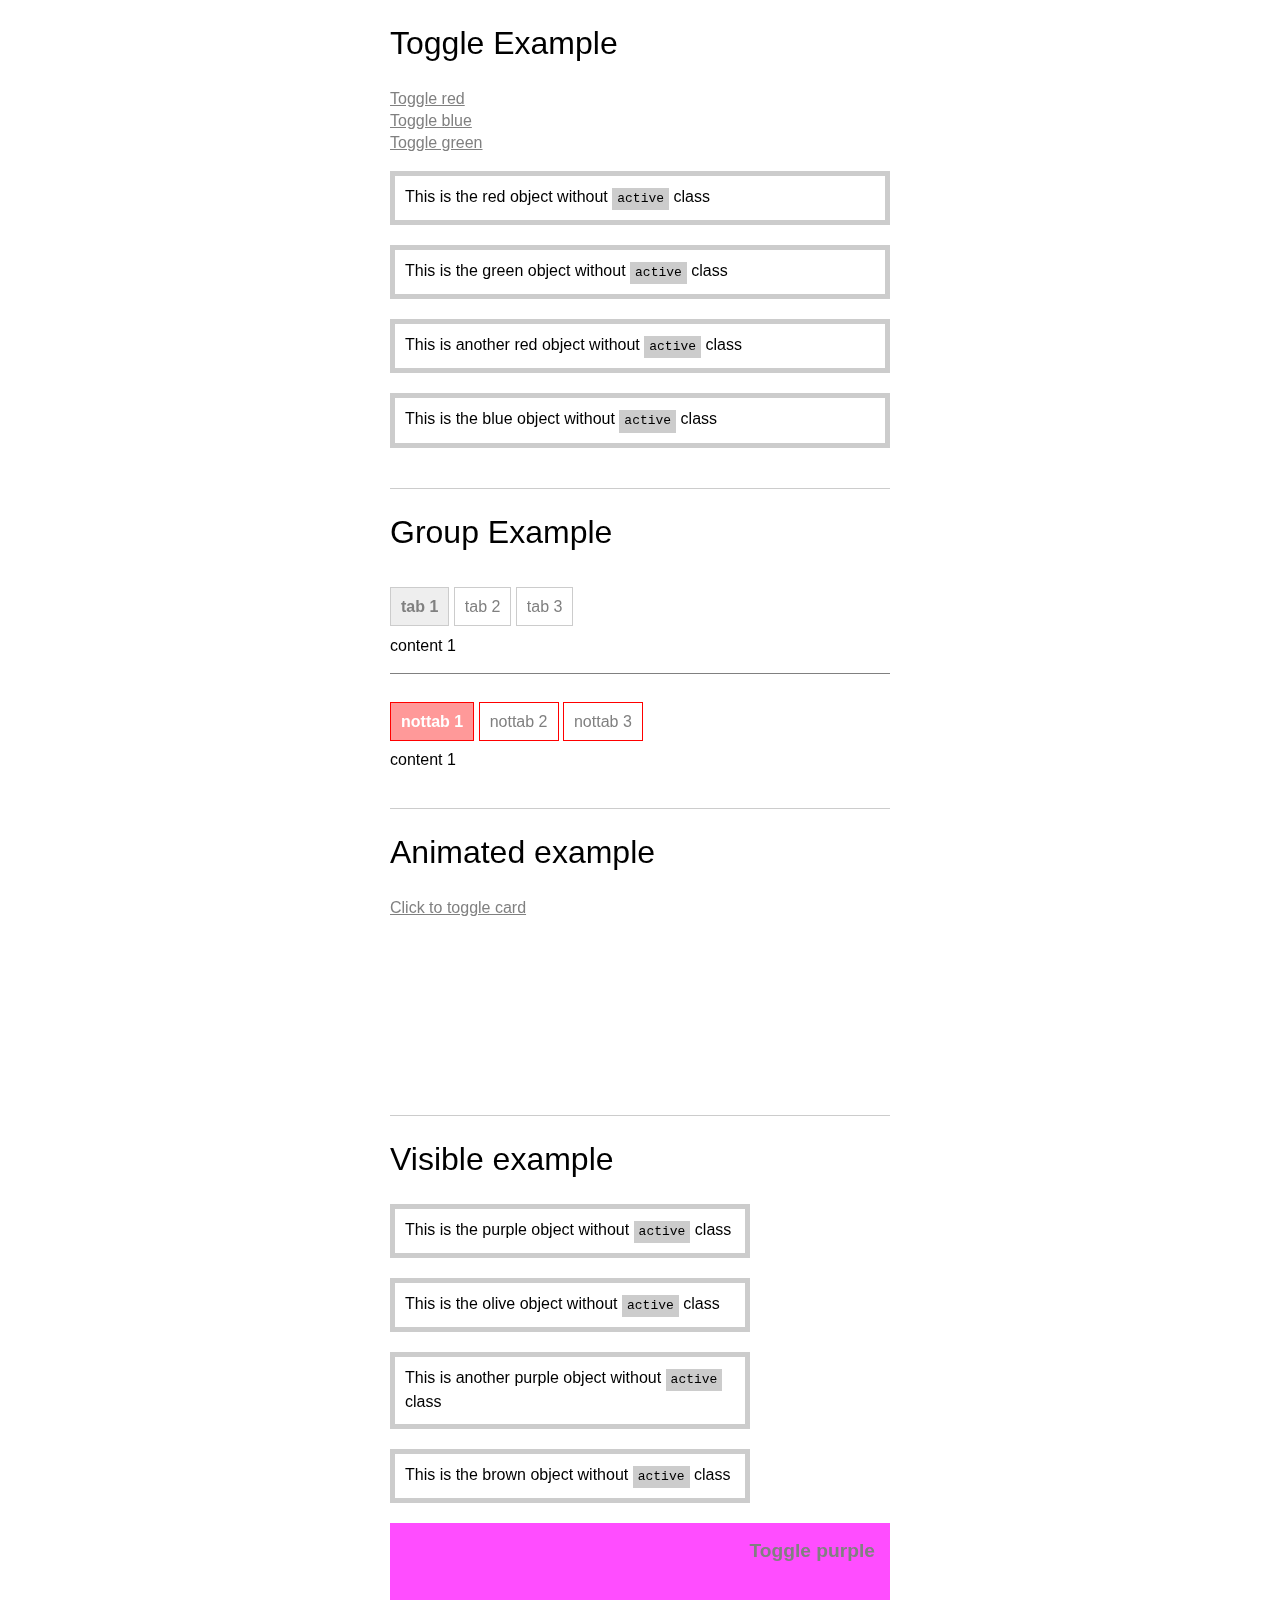
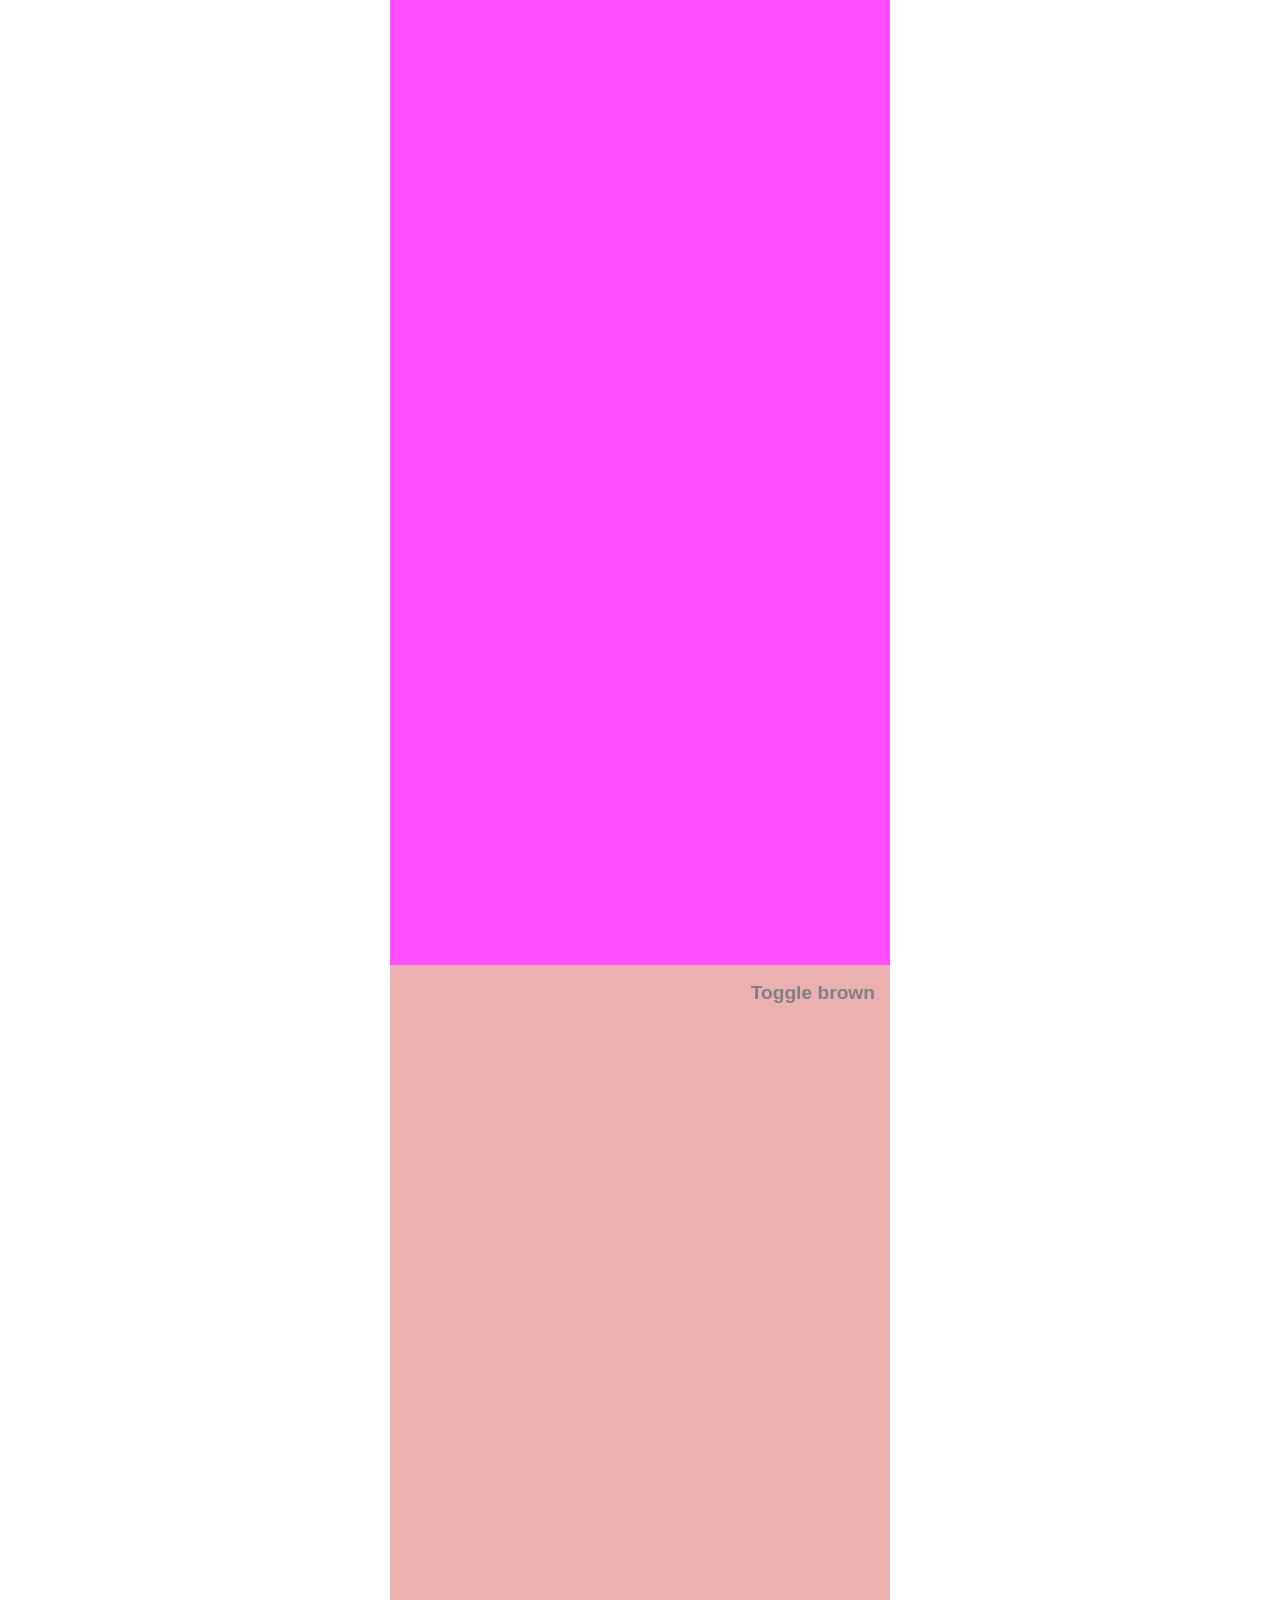
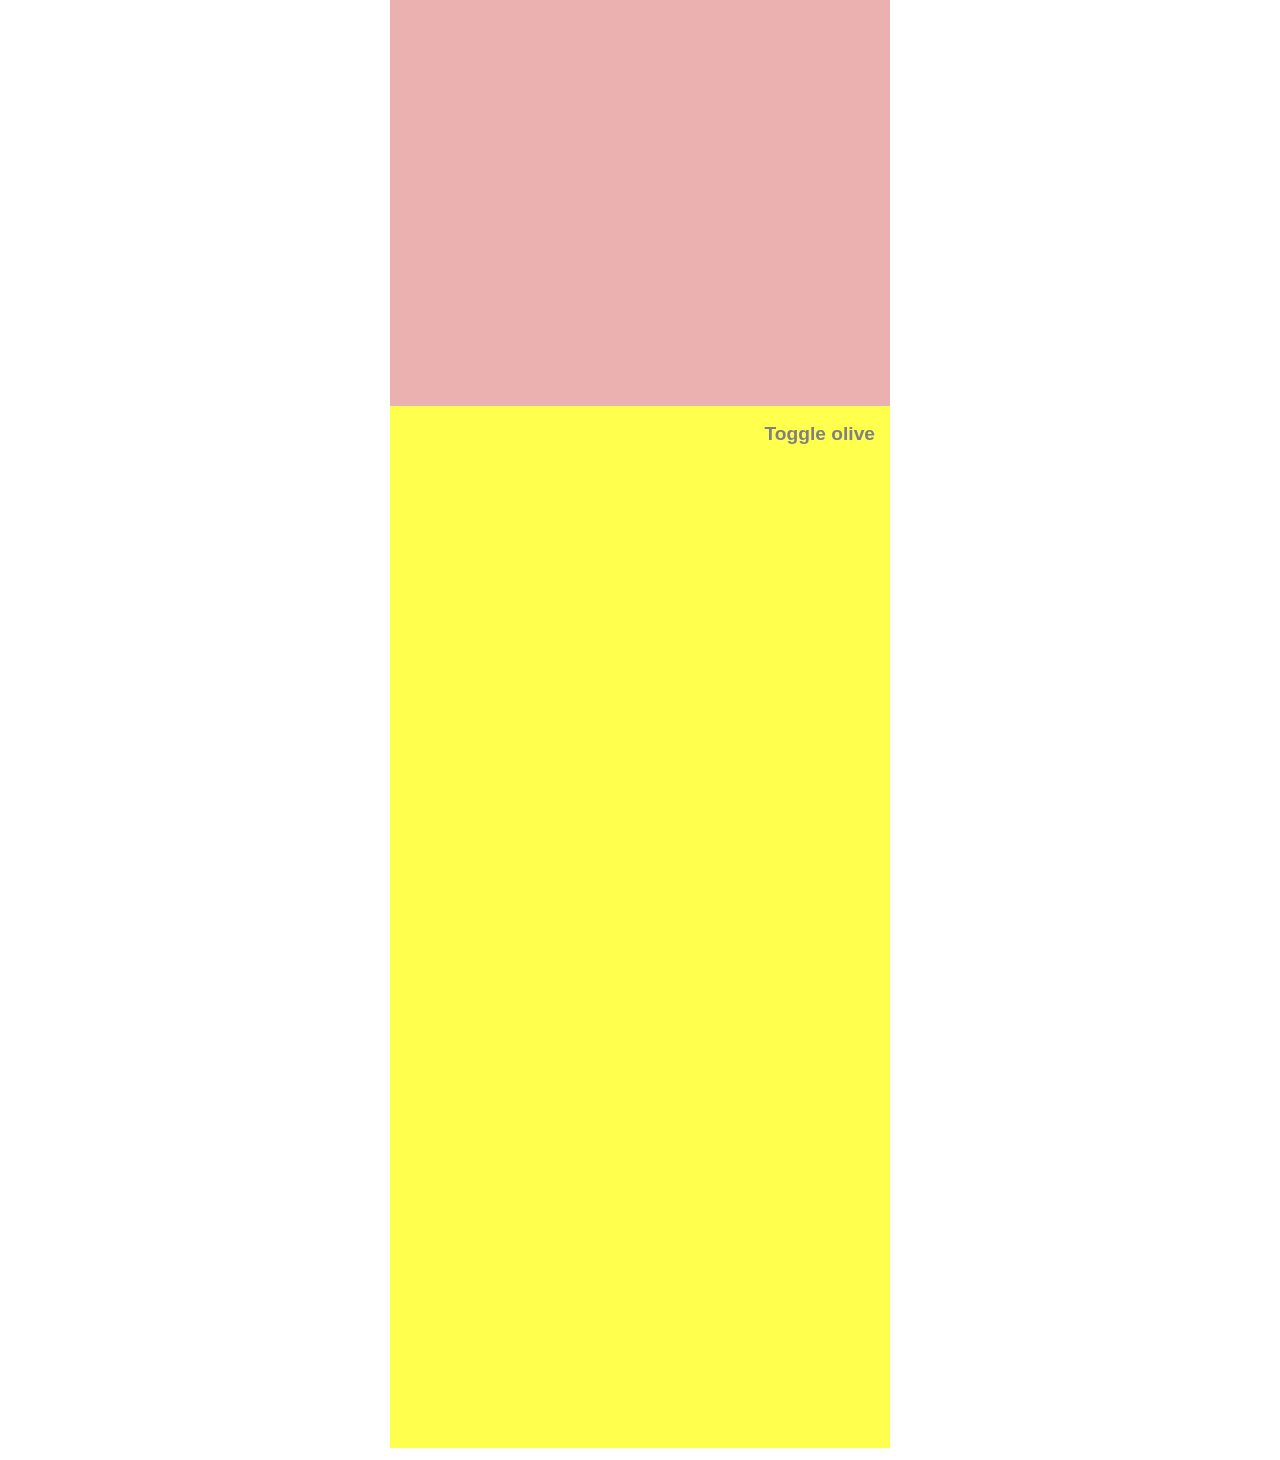
<file: index.html>
<!DOCTYPE html>
<html lang="en">
<head>
  <meta charset="UTF-8"/>
  <title>toggle test</title>
  <meta name="viewport" content="width=device-width, user-scalable=no" />
  <link rel="stylesheet" href="css/style.css"/>
</head>

<div class="container toggle">
  <body>
    <div class="example">
      <h1>Toggle Example</h1>
      <ul>
        <li>
          <a href="javascript:void(0)" class="red-toggle">Toggle red</a>
        </li>
        <li>
          <a href="javascript:void(0)" class="blue-toggle">Toggle blue</a>
        </li>
        <li>
          <a href="javascript:void(0)" class="green-toggle">Toggle green</a>
        </li>
      </ul>
      <div class="red-target">
        This is the red object <span class="text"></span> <tt>active</tt> class
      </div>
      <div class="green-target">
       This is the green object <span class="text"></span> <tt>active</tt> class
     </div>
     <div class="red-target">
      This is  another red object <span class="text"></span> <tt>active</tt> class
    </div>
    <div class="blue-target">
     This is the blue object <span class="text"></span> <tt>active</tt> class
   </div>
 </div>
 <div class="example group">
   <h1>Group Example</h1>
   <div class="tabs">
    <a href="javascript:void(0)" class="tab-group-1 tab-active">tab 1</a>
    <a href="javascript:void(0)" class="tab-group-2">tab 2</a>
    <a href="javascript:void(0)" class="tab-group-3">tab 3</a>
  </div>
  <div class="content">
    <p class="tab-target-1 tab-active">content 1</p>
    <p class="tab-target-2">content 2</p>
    <p class="tab-target-3">content 3</p>
  </div>
<hr>
   <div class="nottabs">
    <a href="javascript:void(0)" class="nottab-group-1 nottab-active">nottab 1</a>
    <a href="javascript:void(0)" class="nottab-group-2">nottab 2</a>
    <a href="javascript:void(0)" class="nottab-group-3">nottab 3</a>
  </div>
  <div class="content">
    <p class="nottab-target-1 nottab-active">content 1</p>
    <p class="nottab-target-2">content 2</p>
    <p class="nottab-target-3">content 3</p>
  </div>
</div>
<div class="example out">
  <h1>Animated example</h1>
<a href="javascript:void(0)" class="card-toggle">Click to toggle card</a>
<div class="card-target">I appear smoothly, but disappear bluntly.</div>
</div>
<div class="example visible">
  <h1>Visible example</h1>
  <div class="sidebar">
   <div class="purple-target">
    This is the purple object <span class="text"></span> <tt>active</tt> class
  </div>
  <div class="olive-target">
   This is the olive object <span class="text"></span> <tt>active</tt> class
 </div>
 <div class="purple-target">
  This is  another purple object <span class="text"></span> <tt>active</tt> class
</div>
<div class="brown-target">
 This is the brown object <span class="text"></span> <tt>active</tt> class
</div>
</div>
<div class="menu">
  <a href="javascript:void(0)" class="purple-visible">Toggle purple</a>
  <a href="javascript:void(0)" class="brown-visible">Toggle brown</a>
  <a href="javascript:void(0)" class="olive-visible">Toggle olive</a>

</div>
</div>
</div>
<script src="https://code.jquery.com/jquery-3.2.1.min.js" integrity="sha256-hwg4gsxgFZhOsEEamdOYGBf13FyQuiTwlAQgxVSNgt4=" crossorigin="anonymous"></script>
<script src="tangle.js"></script>
</body>
</html>
</file>
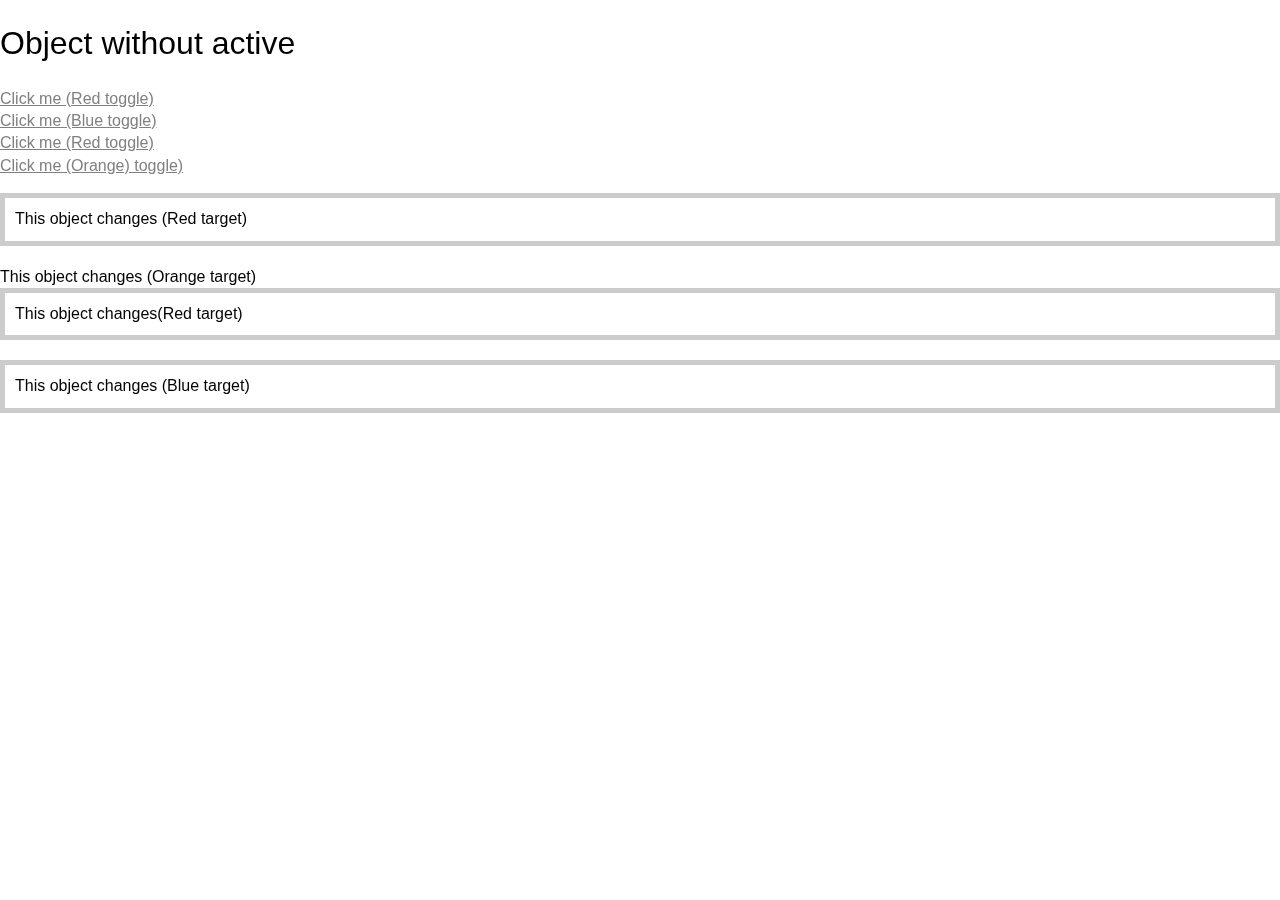
<file: another.html>
<!DOCTYPE html>
<html lang="en">
<head>
  <meta charset="UTF-8"/>
  <title>toggle test</title>
  <link rel="stylesheet" href="css/style.css"/>
</head>

<body>
  <h1>Object without active</h1>
  <ul>
  	<li>
  		<a href="#" class="toggle red-toggle">Click me (Red toggle)</a>
  	</li>
  	<li>
  		<a href="#" class="toggle blue-toggle">Click me (Blue toggle)</a>
  	</li>
  	 <li>
  		<a href="#" class="toggle red-toggle">Click me (Red toggle)</a>
  	</li>
  	 <li>
  		<a href="#" class="toggle aaa-toggle">Click me (Orange) toggle)</a>
  	</li>
  	</ul>

 <div class="red-target">
  This object changes (Red target)
 </div>
  <div class="aaa-target">
   This object changes (Orange target)
 </div>
   <div class="red-target">
  This object changes(Red target)<br/>
 </div>
  <div class="blue-target">
   This object changes (Blue target)
 </div>
  <script src="tangle.js"></script>
</body>
</html>
</file>
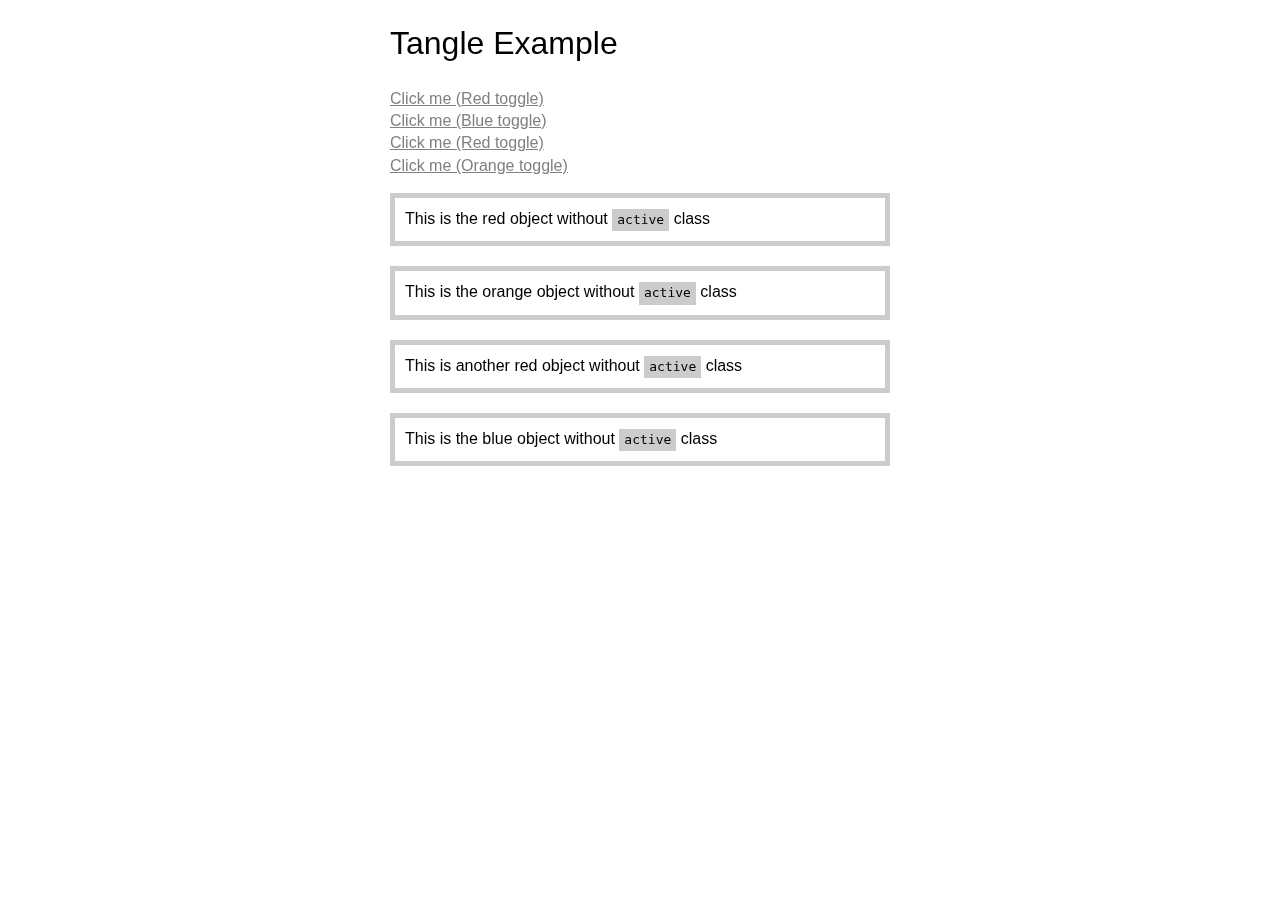
<file: index2.html>
<!DOCTYPE html>
<html lang="en">
<head>
  <meta charset="UTF-8"/>
  <title>toggle test</title>
  <link rel="stylesheet" href="css/style.css"/>
</head>

<div class="container">
  <body>
  <h1>Tangle Example</h1>
  <ul>
    <li>
      <a href="#" class="toggle red-toggle">Click me (Red toggle)</a>
    </li>
    <li>
      <a href="#" class="toggle blue-toggle">Click me (Blue toggle)</a>
    </li>
     <li>
      <a href="#" class="toggle red-toggle">Click me (Red toggle)</a>
    </li>
     <li>
      <a href="#" class="toggle orange-toggle">Click me (Orange  toggle)</a>
    </li>
    </ul>

 <div class="red-target">
  This is the red object <span class="text"></span> <tt>active</tt> class
 </div>
  <div class="orange-target">
   This is the orange object <span class="text"></span> <tt>active</tt> class
 </div>
   <div class="red-target">
  This is  another red object <span class="text"></span> <tt>active</tt> class
 </div>
  <div class="blue-target">
   This is the blue object <span class="text"></span> <tt>active</tt> class
 </div>
</div>
  <script src="tangle.js"></script>
</body>
</html>
</file>
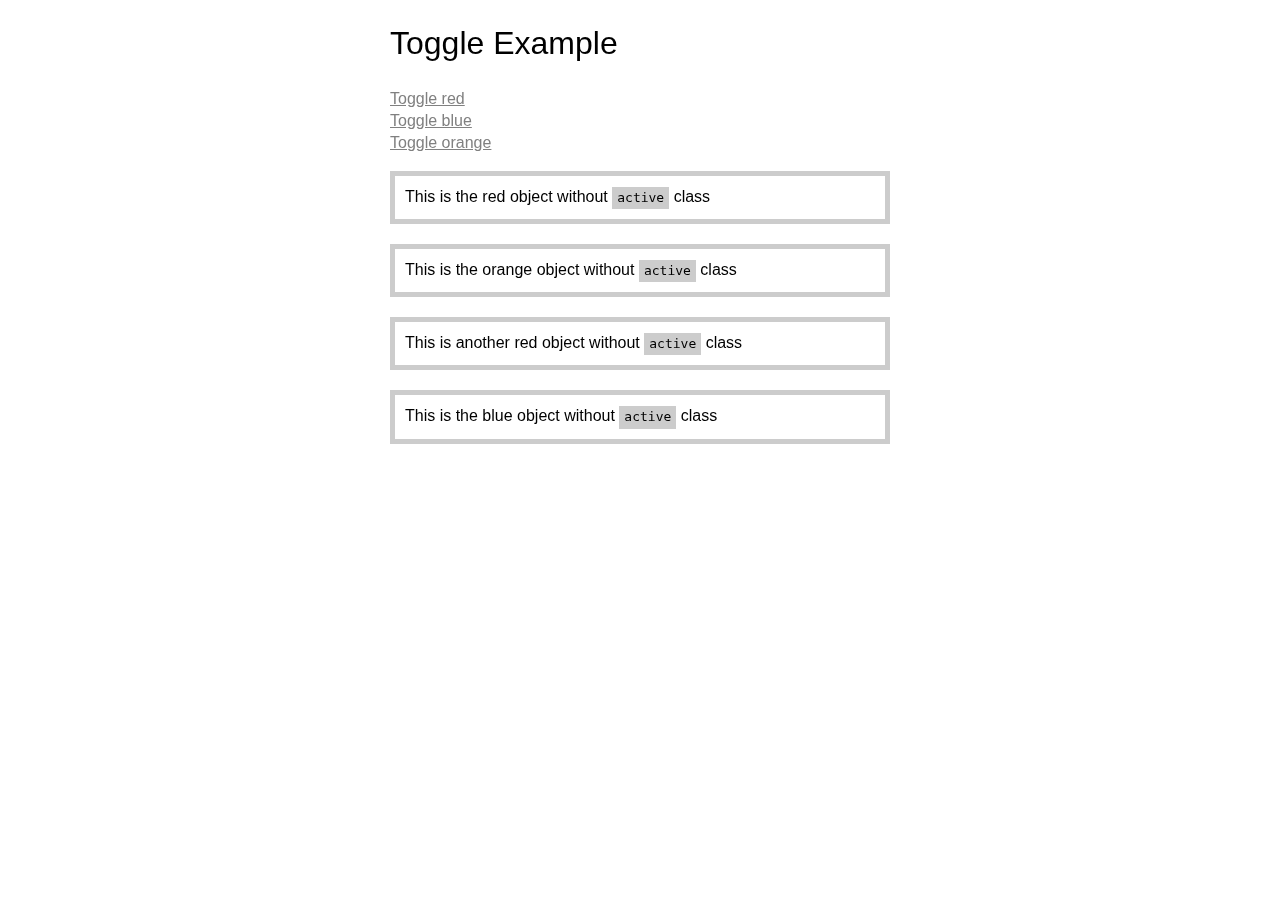
<file: toggle.html>
<!DOCTYPE html>
<html lang="en">
<head>
  <meta charset="UTF-8"/>
  <title>toggle test</title>
  <link rel="stylesheet" href="css/style.css"/>
</head>

<div class="container">
  <body>
  <h1>Toggle Example</h1>
  <ul>
    <li>
      <a href="#" class="red-toggle">Toggle red</a>
    </li>
    <li>
      <a href="#" class="blue-toggle">Toggle blue</a>
    </li>
     <li>
      <a href="#" class="orange-toggle">Toggle orange</a>
    </li>
<!--      <li>
      <a href="#" class="red-off">Remove red</a>, <a href="#" class="red-on">Add red</a>
    </li>
     <li>
      <a href="#" class="blue-off">Remove blue</a>, <a href="#" class="blue-on">Add blue</a>
    </li>
     <li>
      <a href="#" class="orange-off">Remove orange</a>, <a href="#" class="orange-on">Add orange</a>
    </li> -->
    </ul>

 <div class="red-target">
  This is the red object <span class="text"></span> <tt>active</tt> class
 </div>
  <div class="orange-target">
   This is the orange object <span class="text"></span> <tt>active</tt> class
 </div>
   <div class="red-target">
  This is  another red object <span class="text"></span> <tt>active</tt> class
 </div>
  <div class="blue-target">
   This is the blue object <span class="text"></span> <tt>active</tt> class
 </div>
</div>
<script src="https://code.jquery.com/jquery-3.2.1.min.js" integrity="sha256-hwg4gsxgFZhOsEEamdOYGBf13FyQuiTwlAQgxVSNgt4=" crossorigin="anonymous"></script>
  <script src="tangle.js"></script>
</body>
</html>
</file>
